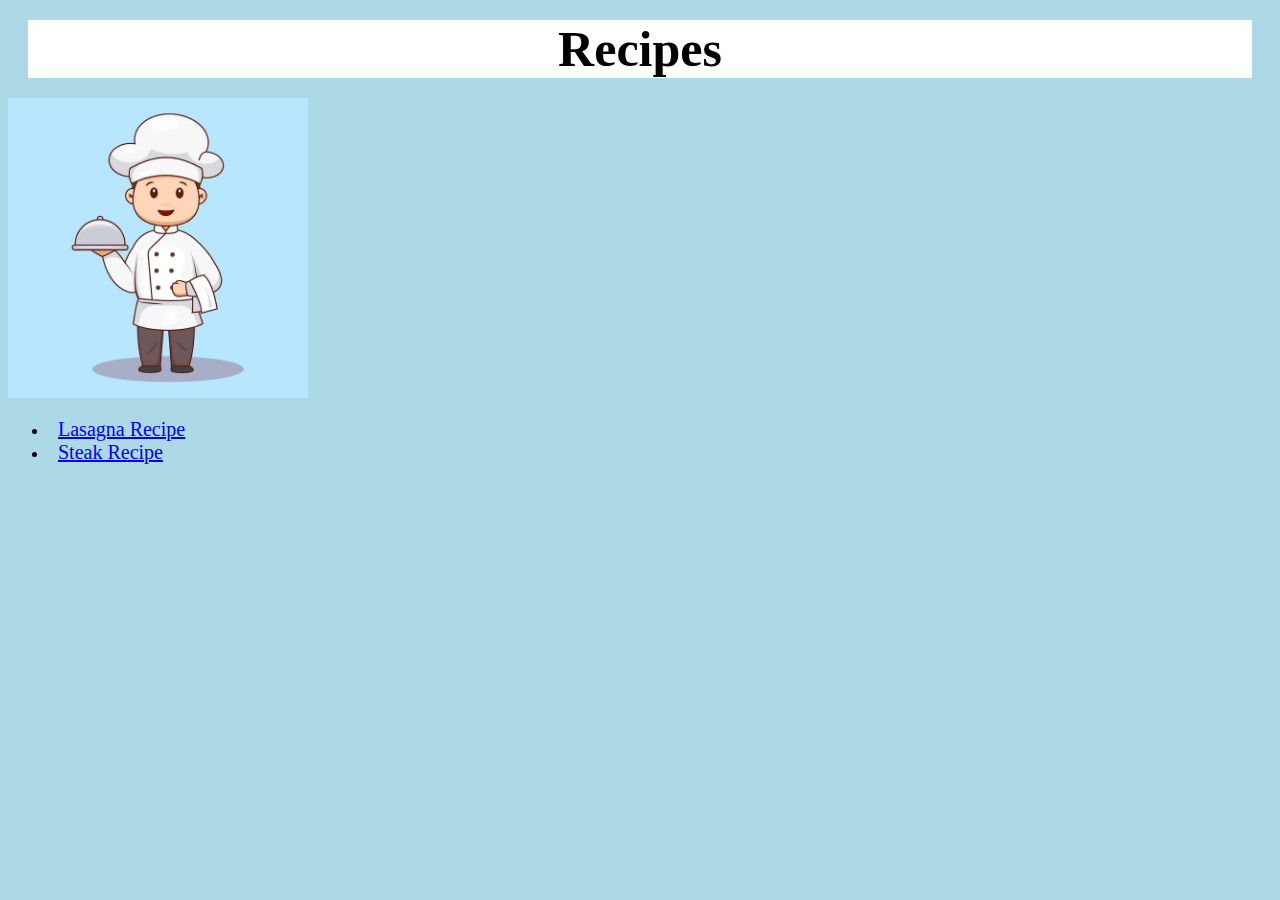
<file: index.html>
<!DOCTYPE html>
<html lang="en">
<head>
    <meta charset="UTF-8">
    <meta name="viewport" content="width=device-width, initial-scale=1.0">
    <title>Odin Recipes</title>
    <link rel="stylesheet" href="styles.css">
</head>
<body>
    <h1>Recipes</h1>
    <img src="./images/chef.jpg" height="300" width="auto">
    <ul>
        <li><a href="./recipes/lasagna.html">Lasagna Recipe</a></li>
        <li><a href="./recipes/steak.html">Steak Recipe</a></li>
    </ul>
    
</body>
</html>
</file>
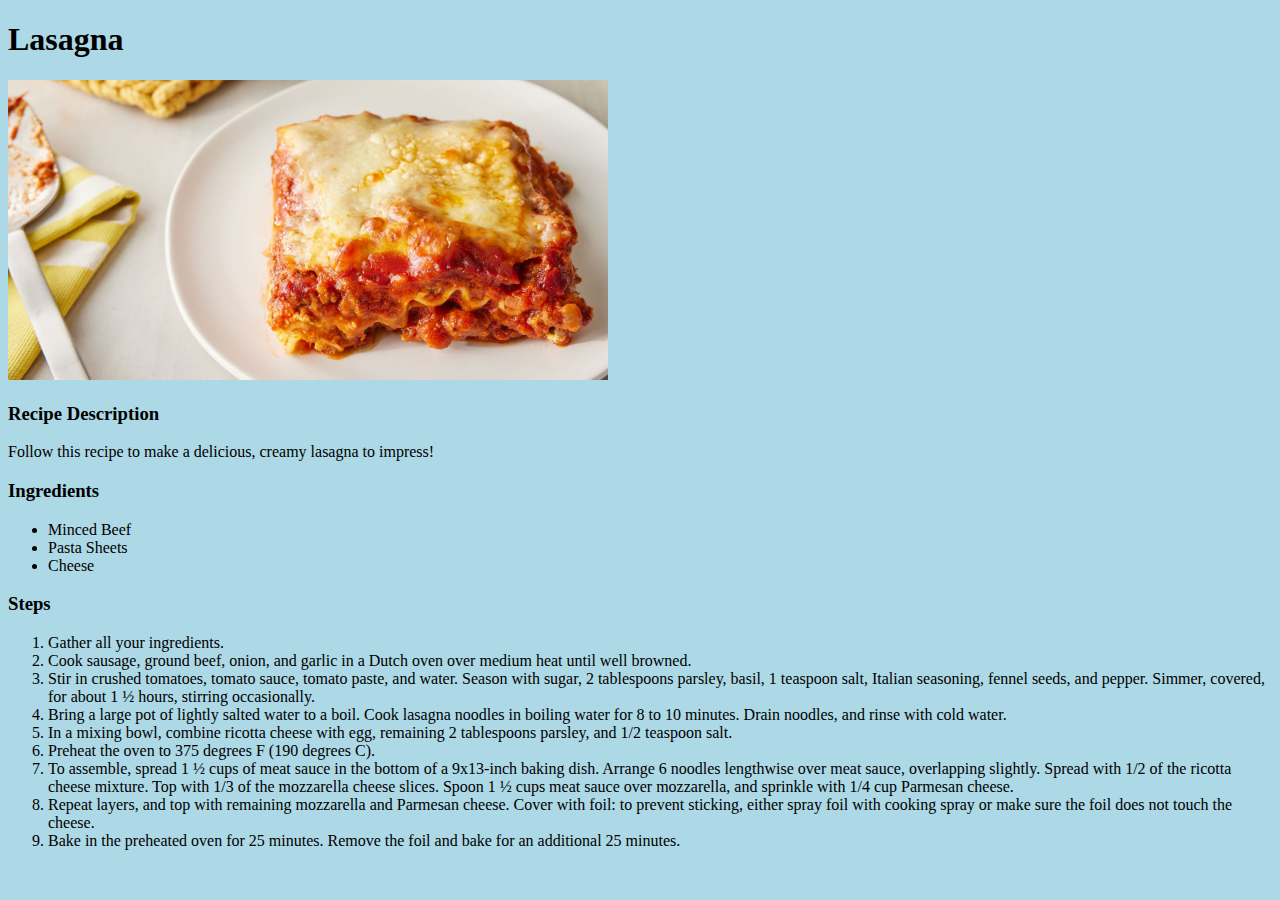
<file: recipes/lasagna.html>
<!DOCTYPE html>
<html lang="en">
<head>
    <meta charset="UTF-8">
    <meta name="viewport" content="width=device-width, initial-scale=1.0">
    <title>Lasagna</title>
    <link rel="stylesheet" href="styles.css">
</head>
<body>
    <h1>Lasagna</h1>
    <img src="../images/lasagna.jpg" alt="lasagna" height="300" width="auto">
    <h3>Recipe Description</h3>
    <p>Follow this recipe to make a <emp>delicious, creamy</emp> lasagna to impress!</p>
    <h3>Ingredients</h3>
    <ul>
        <li>Minced Beef</li>
        <li>Pasta Sheets</li>
        <li>Cheese</li>
    </ul>
    <h3>Steps</h3>
    <ol>
        <li>Gather all your ingredients.</li>
        <li>Cook sausage, ground beef, onion, and garlic in a Dutch oven over medium heat until well browned.</li>
        <li>Stir in crushed tomatoes, tomato sauce, tomato paste, and water. Season with sugar, 2 tablespoons parsley, basil, 1 teaspoon salt, Italian seasoning, fennel seeds, and pepper. Simmer, covered, for about 1 ½ hours, stirring occasionally.</li>
        <li>Bring a large pot of lightly salted water to a boil. Cook lasagna noodles in boiling water for 8 to 10 minutes. Drain noodles, and rinse with cold water.</li>
        <li>In a mixing bowl, combine ricotta cheese with egg, remaining 2 tablespoons parsley, and 1/2 teaspoon salt.</li>
        <li>Preheat the oven to 375 degrees F (190 degrees C).</li>
        <li>To assemble, spread 1 ½ cups of meat sauce in the bottom of a 9x13-inch baking dish. Arrange 6 noodles lengthwise over meat sauce, overlapping slightly. Spread with 1/2 of the ricotta cheese mixture. Top with 1/3 of the mozzarella cheese slices. Spoon 1 ½ cups meat sauce over mozzarella, and sprinkle with 1/4 cup Parmesan cheese.</li>
        <li>Repeat layers, and top with remaining mozzarella and Parmesan cheese. Cover with foil: to prevent sticking, either spray foil with cooking spray or make sure the foil does not touch the cheese.</li>
        <li>Bake in the preheated oven for 25 minutes. Remove the foil and bake for an additional 25 minutes.</li>
    </ol>

    

</body>
</html>
</file>
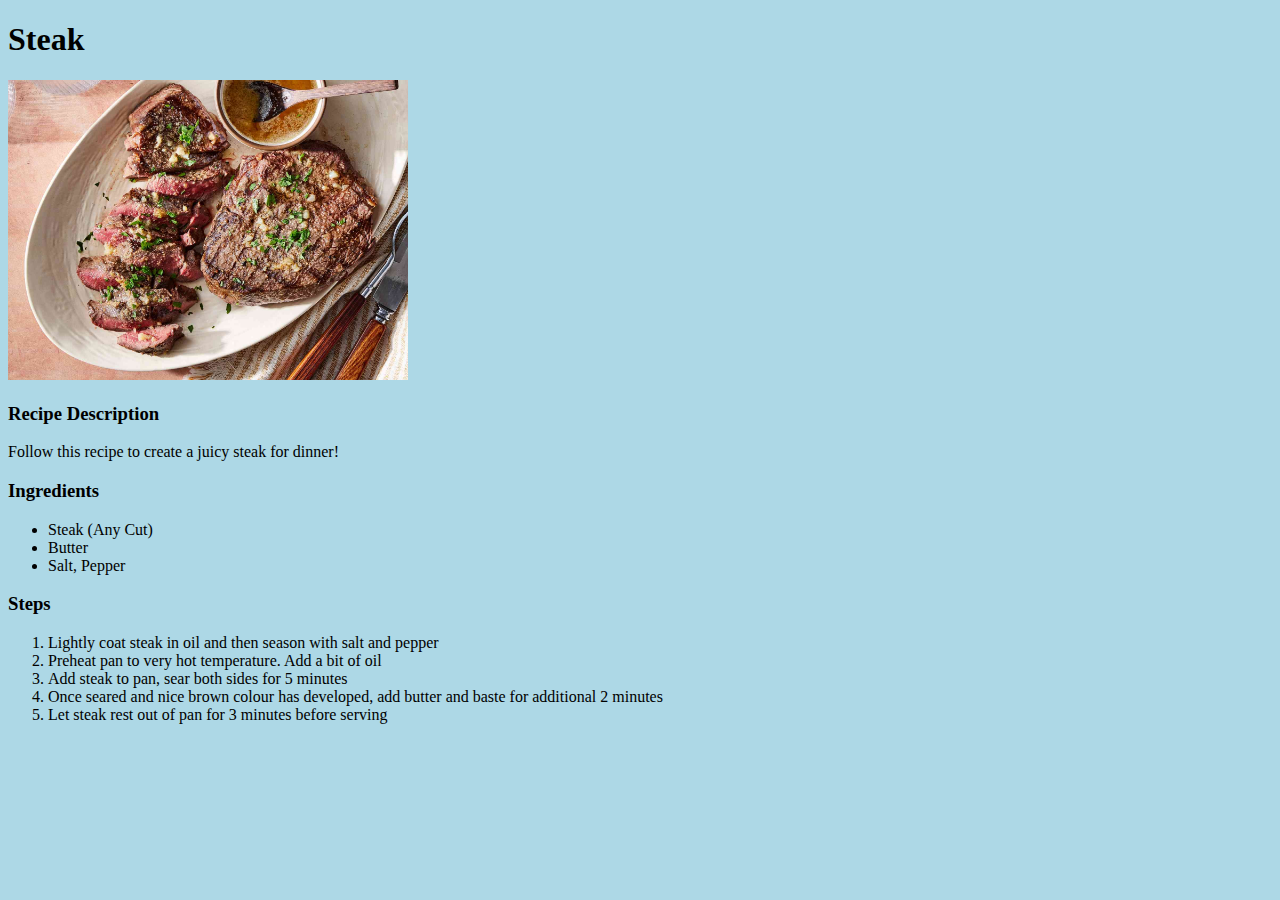
<file: recipes/steak.html>
<!DOCTYPE html>
<html lang="en">
<head>
    <meta charset="UTF-8">
    <meta name="viewport" content="width=device-width, initial-scale=1.0">
    <title>Steak</title>
    <link rel="stylesheet" href="styles.css">
</head>
<body>
    <h1>Steak</h1>
    <img src="../images/steak.jpg" alt="steak" height="300" width="auto">
    <h3>Recipe Description</h3>
    <p>Follow this recipe to create a juicy steak for dinner!</p>
    <h3>Ingredients</h3>
    <ul>
        <li>Steak (Any Cut)</li>
        <li>Butter</li>
        <li>Salt, Pepper</li>
    </ul>
    <h3>Steps</h3>
    <ol>
        <li>Lightly coat steak in oil and then season with salt and pepper</li>
        <li>Preheat pan to very hot temperature. Add a bit of oil</li>
        <li>Add steak to pan, sear both sides for 5 minutes</li>
        <li>Once seared and nice brown colour has developed, add butter and baste for additional 2 minutes</li>
        <li>Let steak rest out of pan for 3 minutes before serving</li>
    </ol>
</body>
</html>
</file>
<file: styles.css>
body { 
    background-color: lightblue;
    font: "Times New Roman", serif; 
}

h1 { 
    font-size: 50px;
    text-align: center;
    background-color: white;
    margin: 20px;
}

a { 
    font-size: 20px;
    padding: 10px;
    color: blue;
}
</file>
<file: recipes/styles.css>
body {
    background-color: lightblue;
}
</file>
